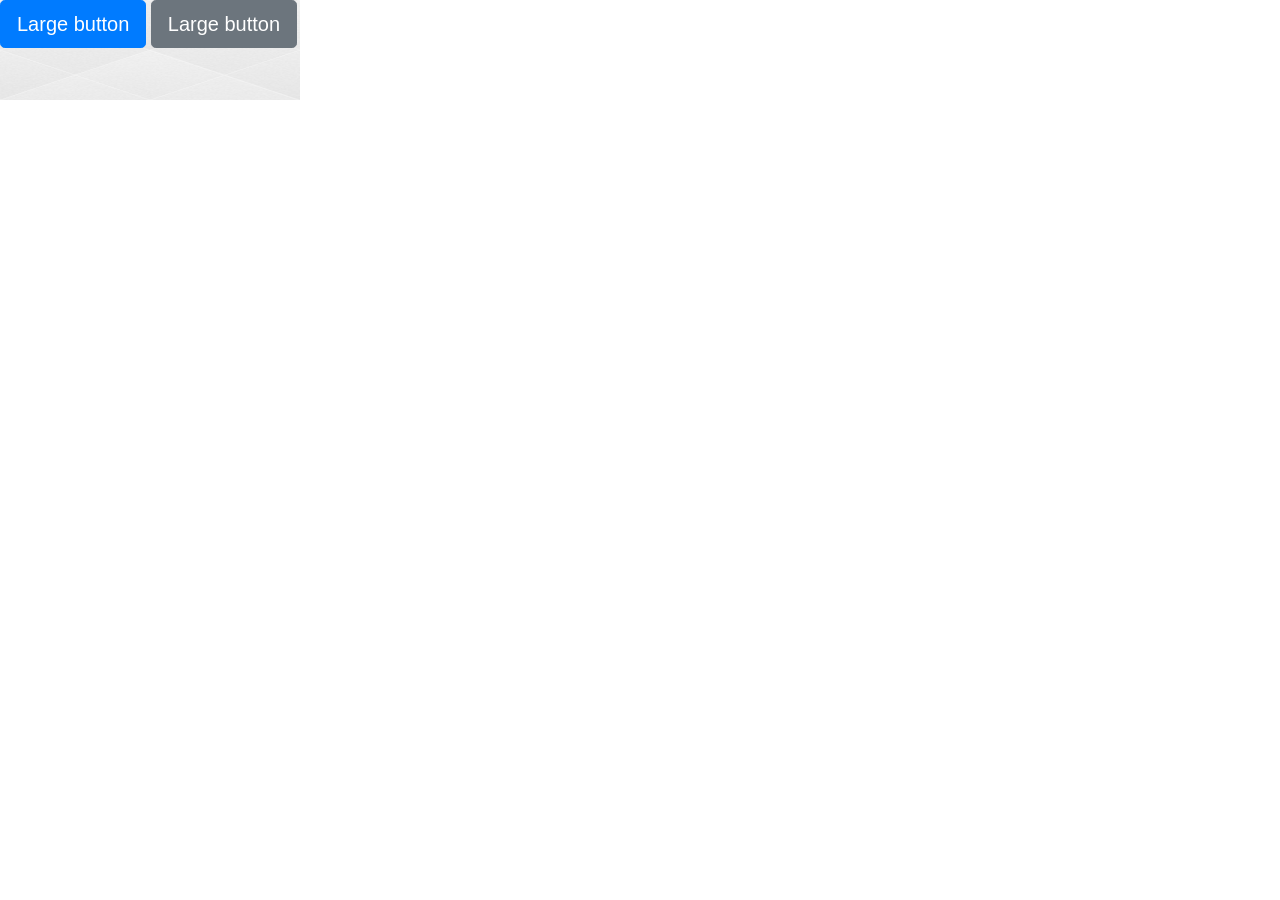
<file: Why_Academy/front_end/redirect.html>
<!DOCTYPE html>
<html lang="en">
<head>
    <meta charset="UTF-8">
    <title>Users Log In</title>
    <link rel="stylesheet" href="css/bootstrap.min.css">
    <style>
        body{
            background-image:url("images/background.png");
            background-repeat: no-repeat;
            background-size: 300px 100px;

        }
    </style>
</head>
<body>
 <div>
     <button type="button" class="btn btn-primary btn-lg">Large button</button>
     <button type="button" class="btn btn-secondary btn-lg">Large button</button>
 </div>
</body>
</html>
</file>
